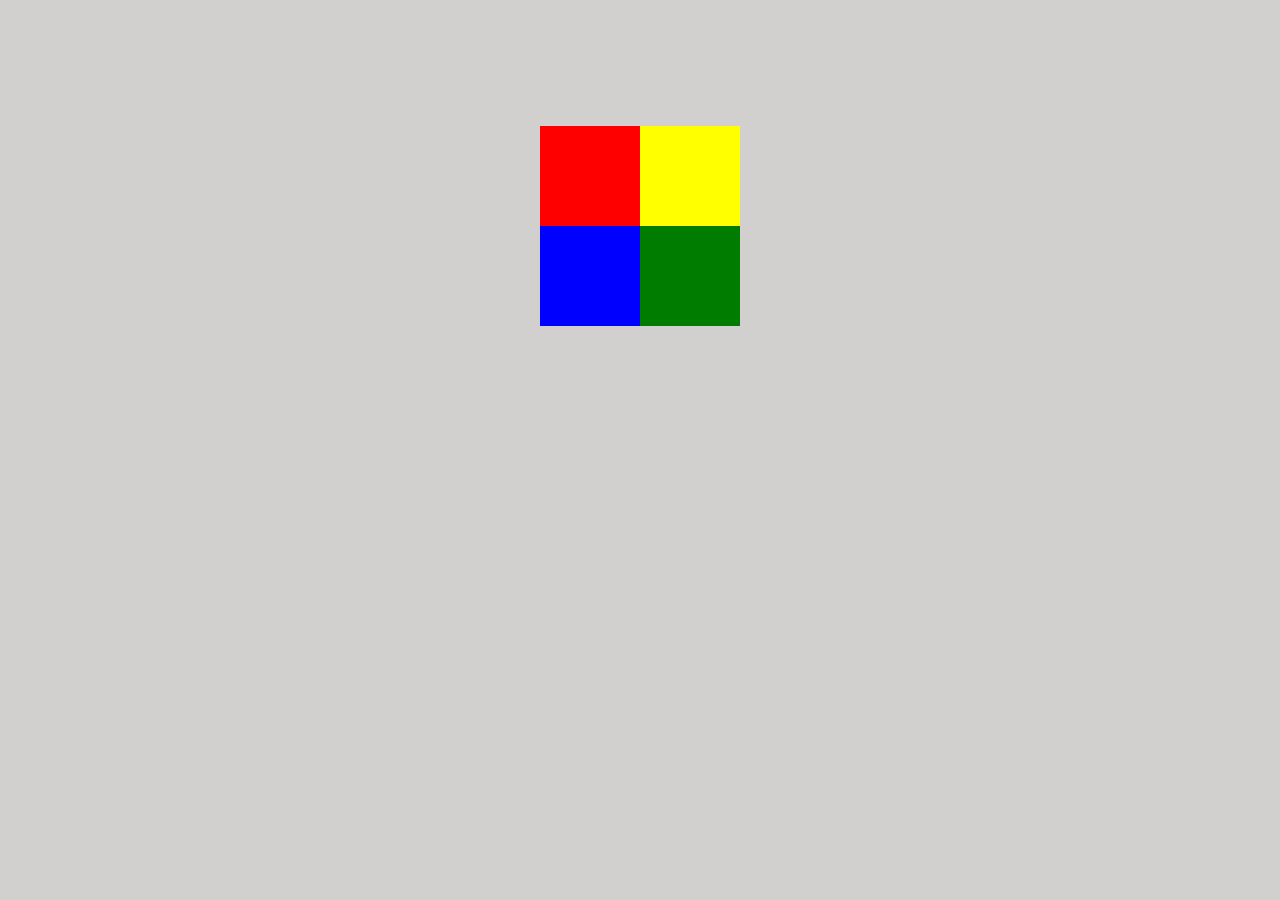
<file: Week-2/Week-2-Ex-2.2/index.html>
<!DOCTYPE html>
<html lang="en">
<head>
    <meta charset="UTF-8">
    <meta name="viewport" content="width=device-width, initial-scale=1.0">
    <link rel="stylesheet" href="./styles.css" />
    <title>Document</title>
</head>
<body>
    <div class="app">
        <div>
          <div id="square-a" class="rotate"></div>
          <div id="square-b" class="rotate"></div>
        </div>
        <div>
          <div id="square-c" class="rotate"></div>
          <div id="square-d" class="rotate"></div>
        </div>
        <h3>Hi!</h3>
      </div>  
</body>
</html>
</file>
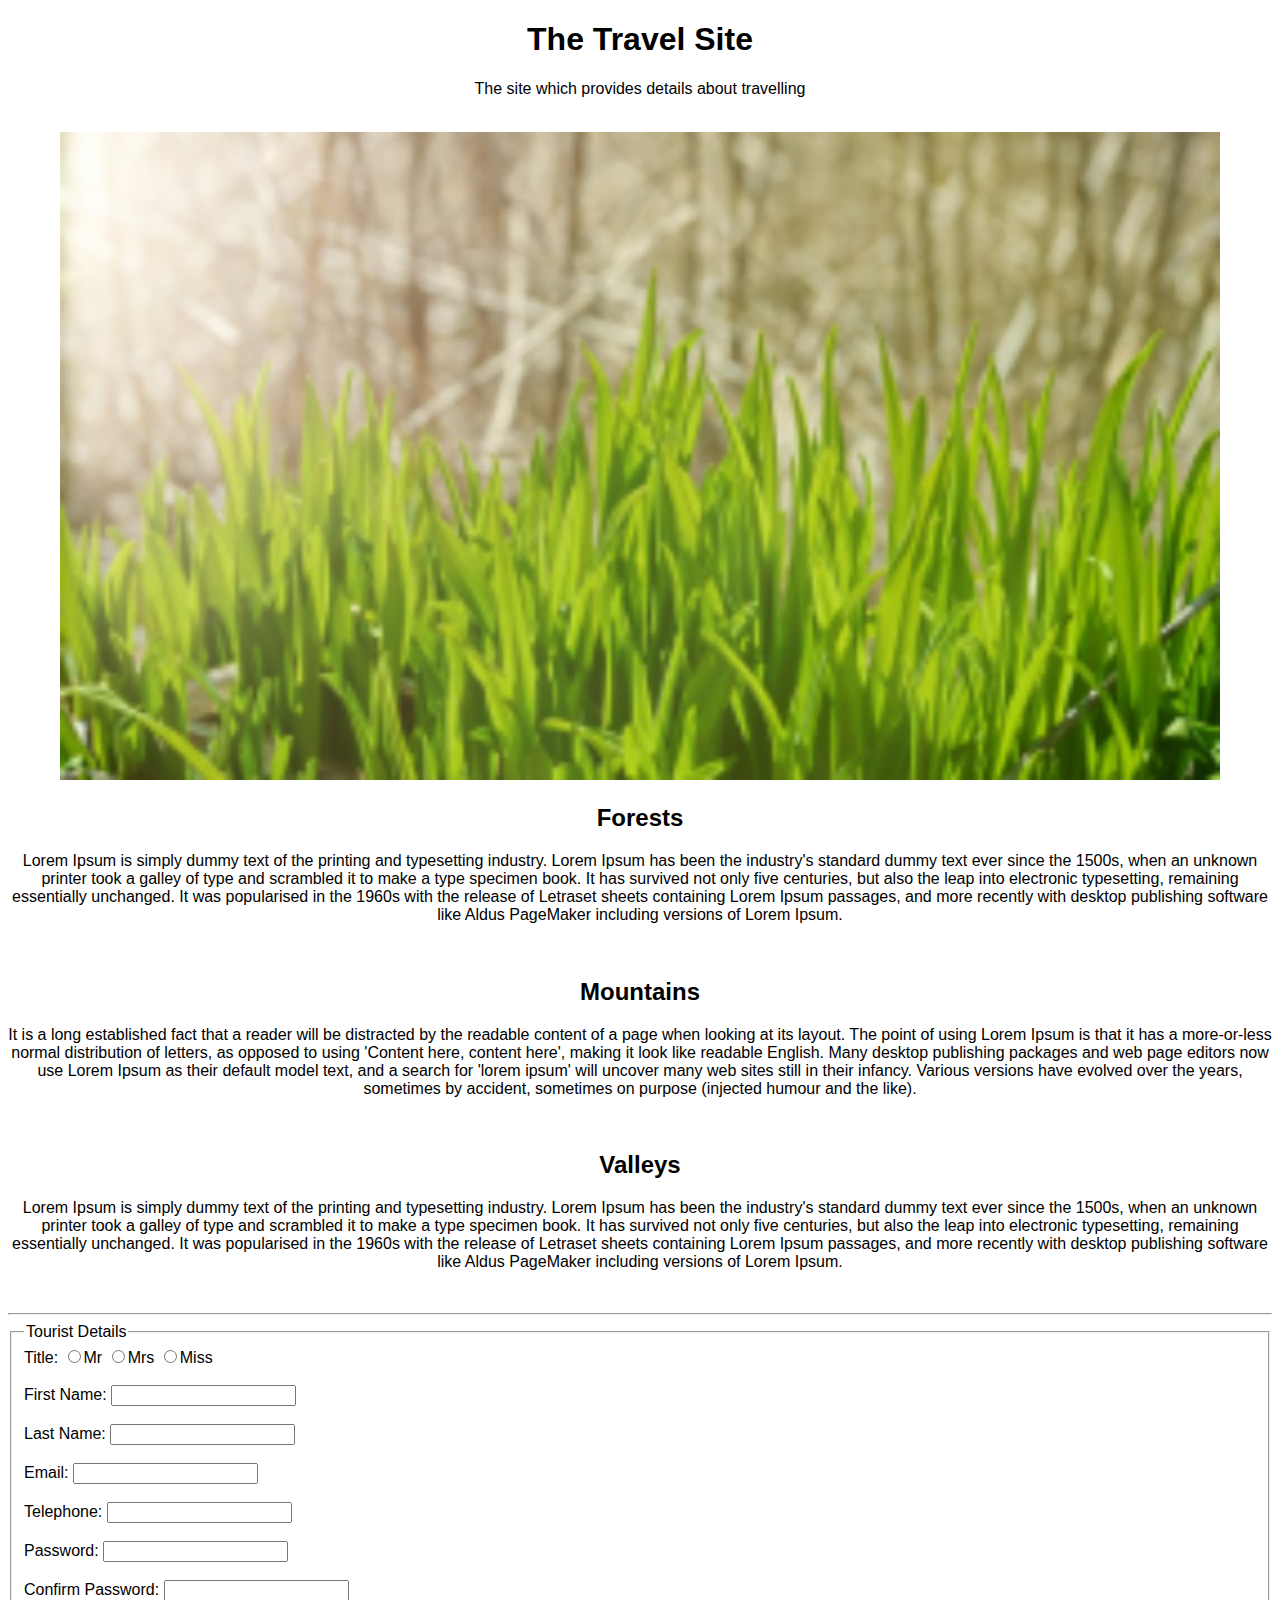
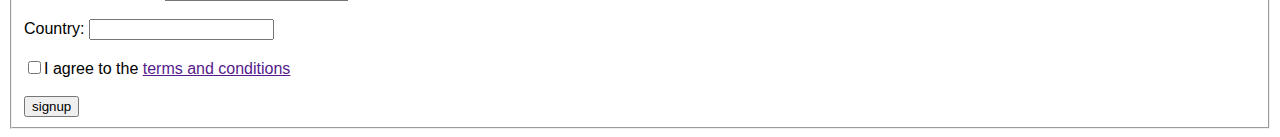
<file: Week-2/Week2-Ex-2.1/index.html>
<!DOCTYPE html>
<html lang="en">
<head>
    <meta charset="UTF-8">
    <meta name="viewport" content="width=device-width, initial-scale=1.0">
    <link rel="stylesheet" href="./styles.css">
    <title>The Travel Site</title>
</head>
<body>
<header class="art">
  <h1 class="align">The Travel Site</h1>
  <p id="subtitle">The site which provides details about travelling</p>
</header>
<br>
<center><img src="./monika_pure_green_grass-1.jpg" alt="green grass"></center>
<article class="art">
  <h2>Forests</h2>
  <p>Lorem Ipsum is simply dummy text of the printing and typesetting industry. Lorem Ipsum has been the industry's standard dummy text ever since the 1500s, when an unknown printer took a galley of type and scrambled it to make a type specimen book. It has survived not only five centuries, but also the leap into electronic typesetting, remaining essentially unchanged. It was popularised in the 1960s with the release of Letraset sheets containing Lorem Ipsum passages, and more recently with desktop publishing software like Aldus PageMaker including versions of Lorem Ipsum.</p>
</article>
<br>
<article class="art">
  <h2>Mountains</h2>
  <p>It is a long established fact that a reader will be distracted by the readable content of a page when looking at its layout. The point of using Lorem Ipsum is that it has a more-or-less normal distribution of letters, as opposed to using 'Content here, content here', making it look like readable English. Many desktop publishing packages and web page editors now use Lorem Ipsum as their default model text, and a search for 'lorem ipsum' will uncover many web sites still in their infancy. Various versions have evolved over the years, sometimes by accident, sometimes on purpose (injected humour and the like).</p>
</article>
<br>
<article class="art">
  <h2>Valleys</h2>
  <p>Lorem Ipsum is simply dummy text of the printing and typesetting industry. Lorem Ipsum has been the industry's standard dummy text ever since the 1500s, when an unknown printer took a galley of type and scrambled it to make a type specimen book. It has survived not only five centuries, but also the leap into electronic typesetting, remaining essentially unchanged. It was popularised in the 1960s with the release of Letraset sheets containing Lorem Ipsum passages, and more recently with desktop publishing software like Aldus PageMaker including versions of Lorem Ipsum.</p>
</article>
<br>
<hr>
<form>
  <fieldset>
    <legend>Tourist Details</legend>
  <label for="">Title: <input type="radio">Mr</label>
    <label for=""><input type="radio">Mrs</label>
    <label for=""><input type="radio">Miss</label>
  <br><br>
  <label for="fname">First Name: <input type="text" id="fname" required></label>
  <br><br>
  <label for="">Last Name: <input type="text" required></label>
  <br><br>
  <label for="">Email: <input type="email" required></label>
  <br><br>
  <label for="">Telephone: <input type="tel" required></label>
  <br><br>
  <label for="">Password: <input type="password" minlength="8" required></label>
  <br><br>
  <label for="">Confirm Password: <input type="password" required></label>
  <br><br>
  <label for="country">Country: <input list="country">
    <datalist id="country">
      <option value="India">
      <option value="UK">
      <option value="USA">
      <option value="Aus">
      <option value="Canada">
    </datalist>
  <br><br>
  <label for=""><input type="checkbox">I agree to the <a href="">terms and conditions</a></label>
  <br><br>
  <label for=""><input type="submit" value="signup"></label>
  </fieldset>
</form>
</body>
</file>
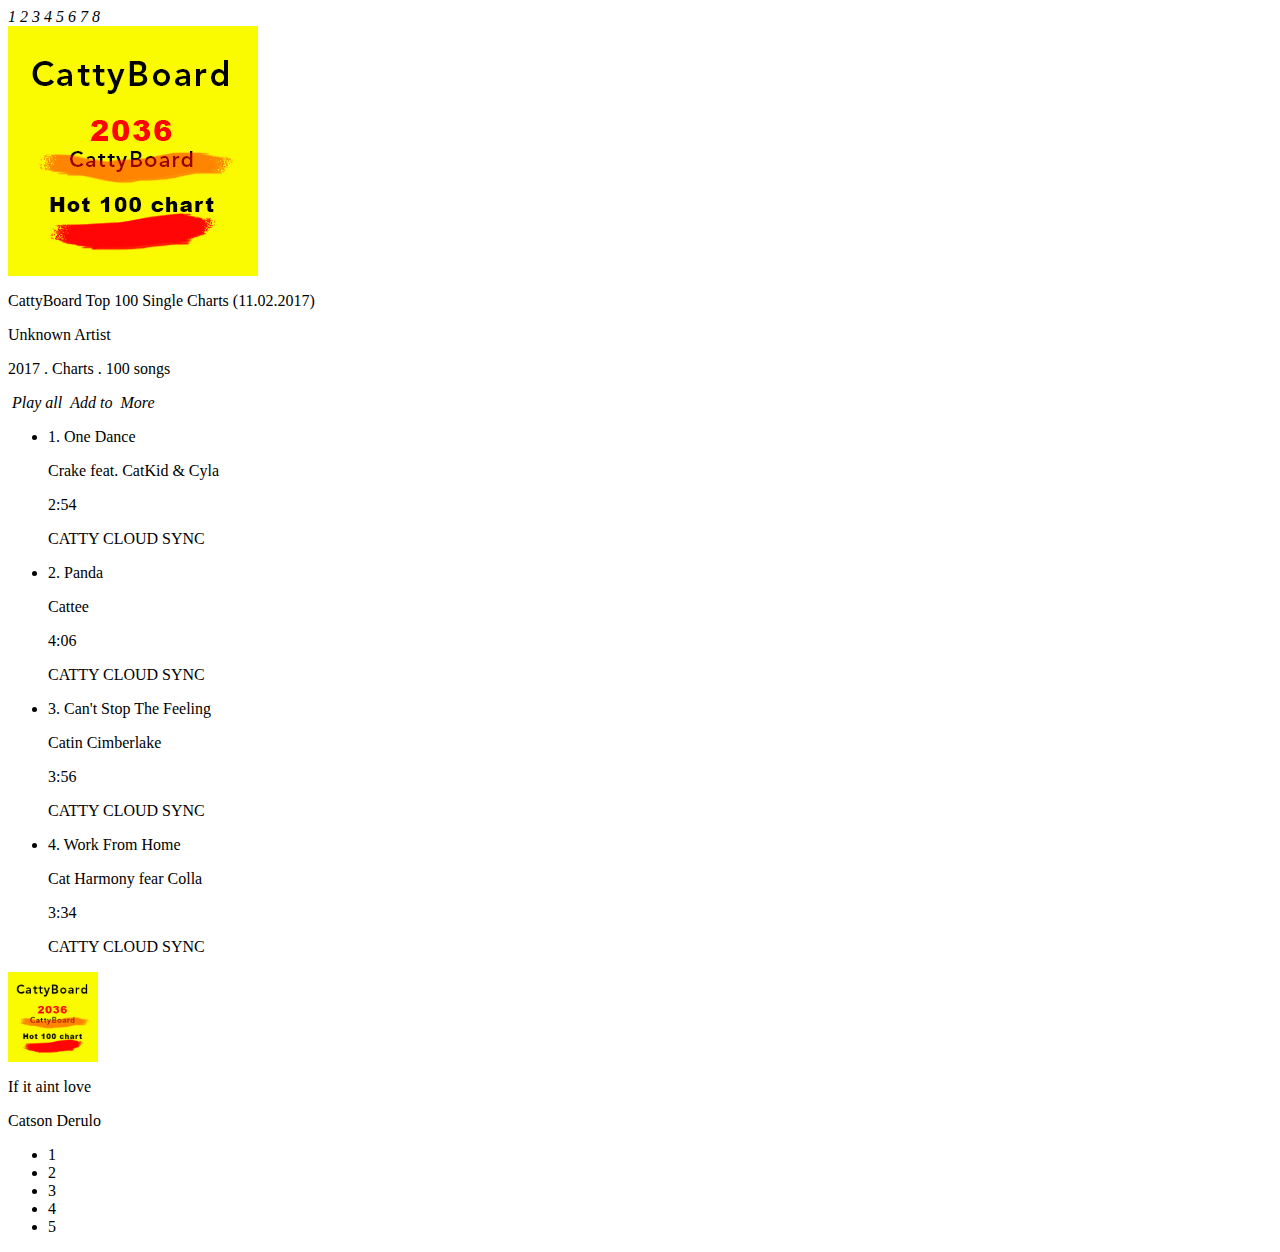
<file: Week-1/Top100/Top_100.html>
<html>
  <head>
    <title>Catty Music</title>
  </head>
  <body>
    <main>
      <aside>   <!-- The sidebar -->
        <i class="fa fa-bars">1</i>
        <i class="fa fa-home">2</i>
        <i class="fa fa-search">3</i>
        <i class="fa fa-volume-up">4</i>
        <i class="fa fa-user">5</i>
        <i class="fa fa-spotify">6</i>
        <i class="fa fa-cog">7</i>
        <i class="fa fa-soundcloud">8</i>    <!-- using fontawesome library -->
      </aside>
      
      <section class="content">     
        <!-- This will host everything but the sidebar -->
        <div class="music-head">
          
          <!-- Img album -->
          <img src="./2Eq--cattyboard.jpg" />
          
          <section class="catty-music">
            <!--other details of the album -->
            <div>
              <p>CattyBoard Top 100 Single Charts (11.02.2017)</p>
              <p>Unknown Artist</p>
              <p>2017 . Charts . 100 songs</p>
            </div>
            
            <div> <!--Music Controls -->
              <i class="fa fa-play">&nbsp;Play all</i>
              <i class="fa fa-plus"> &nbsp;Add to</i>
              <i class="fa fa-ellipsis-h">&nbsp;More</i>
            </div>
          </section>
        </div>   <!--End.music-head -->
        
        <!--Second list item: Contains a list of all songs displayed-->
        
        <ul class="music-list">
          <li>
            <p>1. One Dance</p>
            <p>Crake feat. CatKid &amp; Cyla</p>
            <p>2:54</p>
            <p><span class="catty-cloud">CATTY CLOUD SYNC</span></p>
          </li>
          
          <li>
            <p>2. Panda</p>
            <p>Cattee</p>
            <p>4:06</p>
            <p><span class="catty-cloud">CATTY CLOUD SYNC</span></p>
          </li>
          
          <li>
            <p>3. Can't Stop The Feeling</p>
            <p>Catin Cimberlake</p>
            <p>3:56</p>
            <p><span class="catty-cloud">CATTY CLOUD SYNC</span></p>
          </li>
          
          <li>
            <p>4. Work From Home</p>
            <p>Cat Harmony fear Colla</p>
            <p>3:34</p>
            <p><span class="catty-cloud">CATTY CLOUD SYNC</span></p>
          </li>
        </ul>
      </section>
    </main> <!-- Contains the main section of the app -->
  
    <footer>
      
      <div class="whole-footer"><img src="./2Eq--cattyboard.jpg" height="90" width="90" /> 
        <div class="item2a">
        <p> If it aint love </p>
        <p> Catson Derulo </p>
        </div>
      </div>
      
      <ul class="item2b">
          <li>1</li>
          <li>2</li>
          <li>3</li>
          <li>4</li>
          <li>5</li>
        </ul>
    </footer>
  </body>
</html>
</file>
<file: Week-2/Week-2-Ex-2.2/styles.css>
body {
    /* height: 100vh; */
    background: rgb(210, 208, 206);
  }
  .app {
    display: flex;
    justify-content: center;
    margin-top: 10%;
    /* background-color: #e0a2e0; */
  }
  h3 {
    display: flex;
    justify-content: center;
    margin-top: 7%;
    position: absolute;
    z-index: 1;
  }
  #square-a {
    width: 100px;
    height: 100px;
    background-color: #ff0000;
    transition: transform 1s linear;
    transform-origin: top left;
    position: relative;
    z-index: 2;
  }
  #square-b {
    width: 100px;
    height: 100px;
    background-color: #0000ff;
    transition: transform 1s linear;
    transform-origin: bottom left;
    position: relative;
    z-index: 2;
  }
  #square-c {
    width: 100px;
    height: 100px;
    background-color: #ffff00;
    transition: transform 1s linear;
    transform-origin: top right;
    position: relative;
    z-index: 2;
  }
  #square-d {
    width: 100px;
    height: 100px;
    background-color: #007d00;
    transition: transform 1s linear;
    transform-origin: bottom right;
    position: relative;
    z-index: 2;
  }
  
  .app:hover #square-a {
    transform: rotate(90deg);
  }
  .app:hover #square-b {
    transform: rotate(-90deg);
  }
  .app:hover #square-c {
    transform: rotate(-90deg);
  }
  .app:hover #square-d {
    transform: rotate(90deg);
  }
</file>
<file: Week-2/Week2-Ex-2.1/styles.css>
body {
    font-family: Tahoma, Geneva, Verdana, sans-serif;
    /* overflow: hidden; */
}

#subtitle {
    text-align: center;
}
.art h1, h2, p {
    text-align: center;
 }
</file>
